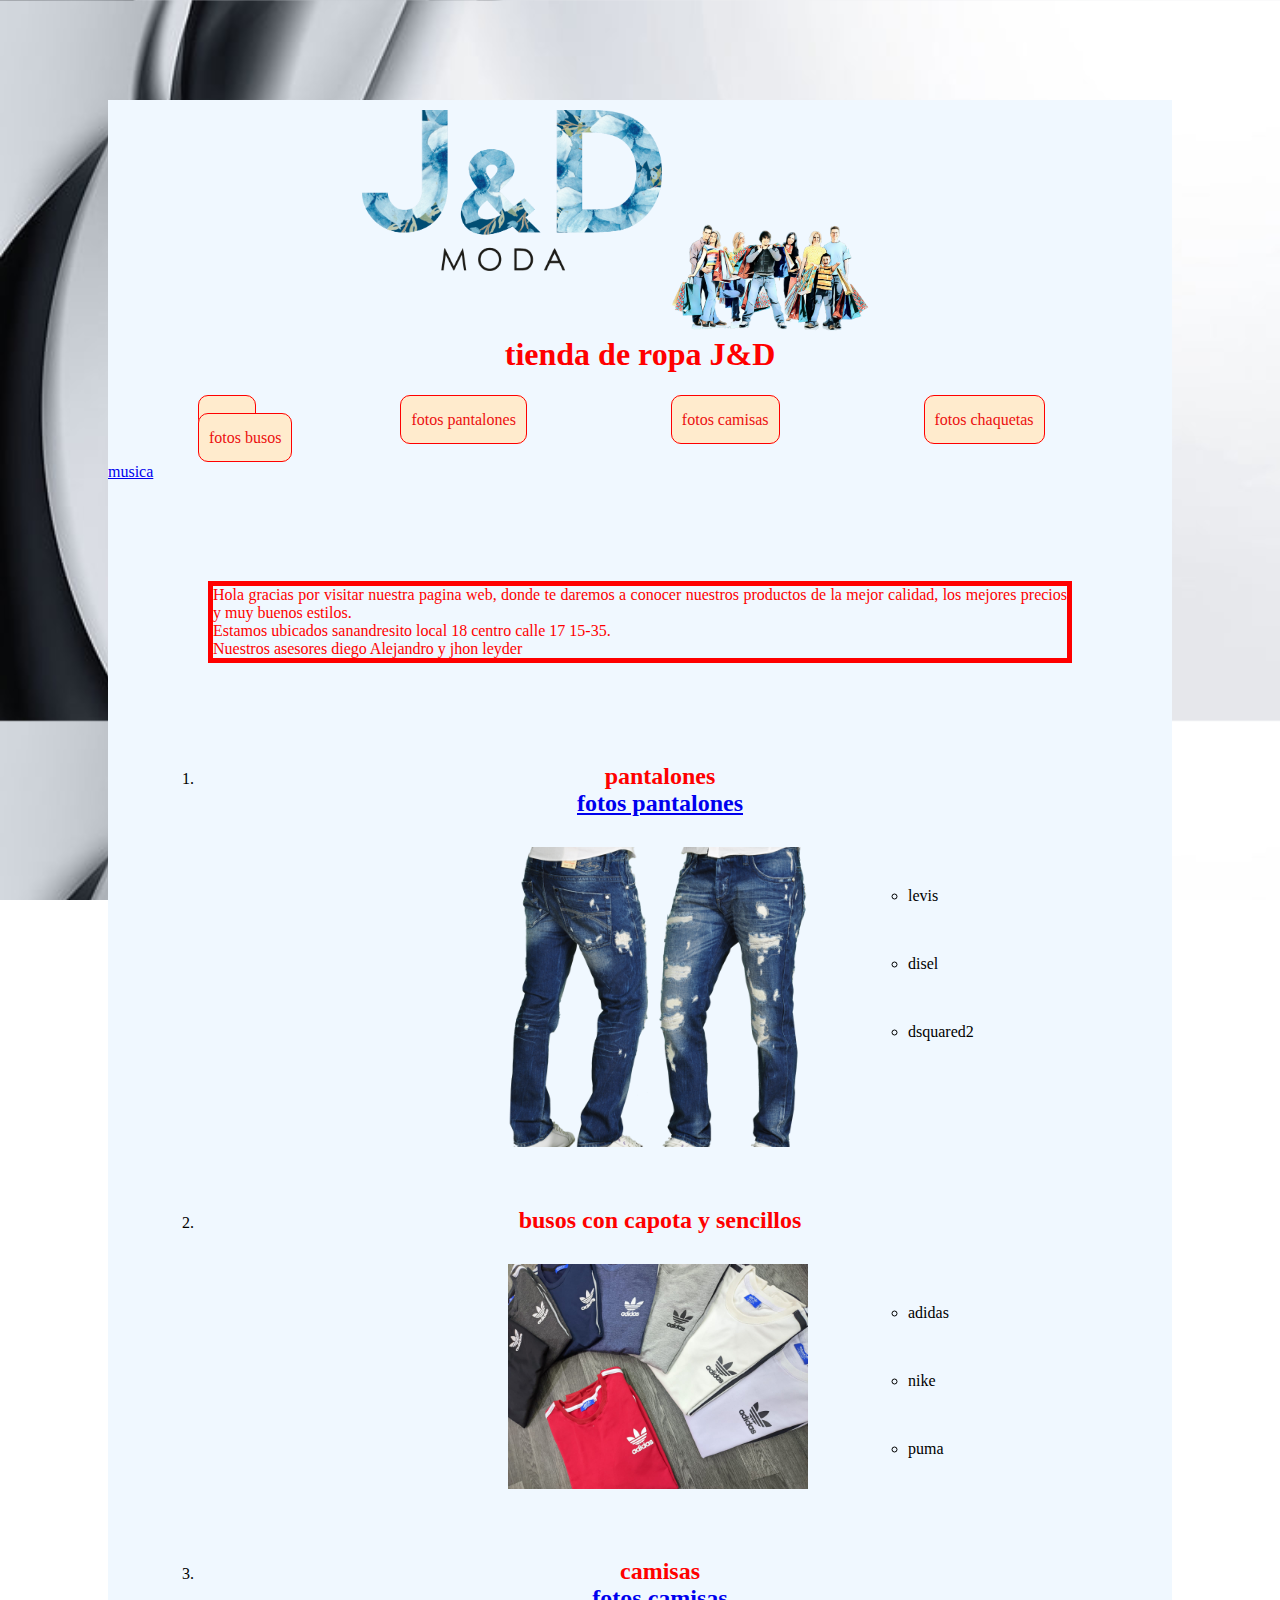
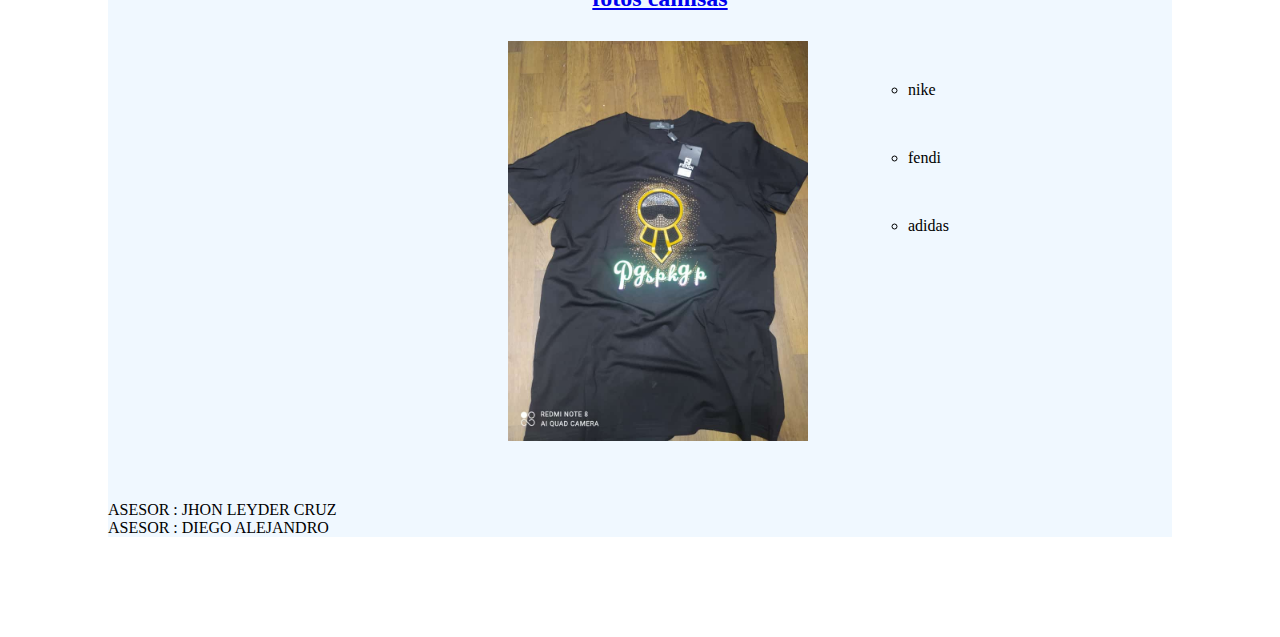
<file: index.html>
<!DOCTYPE html>
<html lang="en">
<head>
    <meta charset="UTF-8">
    <meta http-equiv="X-UA-Compatible" content="IE=edge">
    <meta name="viewport" content="width=device-width, initial-scale=1.0">
    <title>BIENVENIDO TIENDA J&D</title>
    <link rel="stylesheet" href="css/style.css">
</head>
<body>

    <div>
        <img src="imagenes_primer_pag/loguito.png" altno="invalido" class="logito">
        <img src="imagenes_primer_pag/logotipo.jydmoda.png" altno="invalido" class = "logo1">
        <div class="clear"></div>
        <h1>tienda de ropa J&D </h1>
        
        <nav>
            <ul>
                <li><a href="index.html">inicio</a></li>
                <li><a href="pantalones.html">fotos pantalones</a></li>
                <li><a href="camisas.html">fotos camisas</a></li>
                <li><a href="chaquetas.html">fotos chaquetas</a></li>
                <li><a href="busos.html">fotos busos</a></li>
            </ul>
        </nav>

        <a href="https://www.youtube.com/watch?v=frNjBYk3SRw" target="_blank">musica</a>

        <p class="borde"> Hola gracias por visitar nuestra pagina web, donde te daremos a conocer 
            nuestros productos de la  mejor calidad, los mejores precios y muy buenos estilos.<br> 
            Estamos ubicados sanandresito local 18 centro calle 17 15-35.<br>
            Nuestros asesores diego Alejandro y jhon leyder 
        </p>
        
        <ol >
            <li><h2>pantalones<br> <a href="pantalones.html">fotos pantalones</a></h2>
                <img src="imagenes_primer_pag/pantalones.png" altno ="invalido"class="imagen2">
                <ul>
                    <li>levis</li>
                    <li>disel</li>
                    <li>dsquared2</li>
                </ul>
                <div class="clear"></div>
            </li>

            <li> <h2>busos con capota y sencillos</h2>
                <img src="imagenes_primer_pag/2678da4b-858e-44d7-a6a1-eef3869acefe.jpg" alt="invalido"class="imagen3">
                <ul>
                    <li>adidas</li>
                    <li>nike</li>
                    <li>puma</li>
                </ul>
                <div class="clear"></div>
            </li>

            <li><h2>camisas <a href="camisas.html"> <br>fotos camisas</a></h2>
                <img src="imagenes_primer_pag/fendi.jpg" alt="invalido"class="imagen4">
                <ul>
                    <li>nike</li>
                    <li>fendi</li>
                    <li>adidas</li>
                </ul>
                <div class="clear"></div>
            </li>
        </ol>
        <footer>
            <p class="pie">ASESOR : JHON LEYDER CRUZ <br> ASESOR : DIEGO ALEJANDRO </p>
        </footer>
    </div>
</body>
</html>
</file>
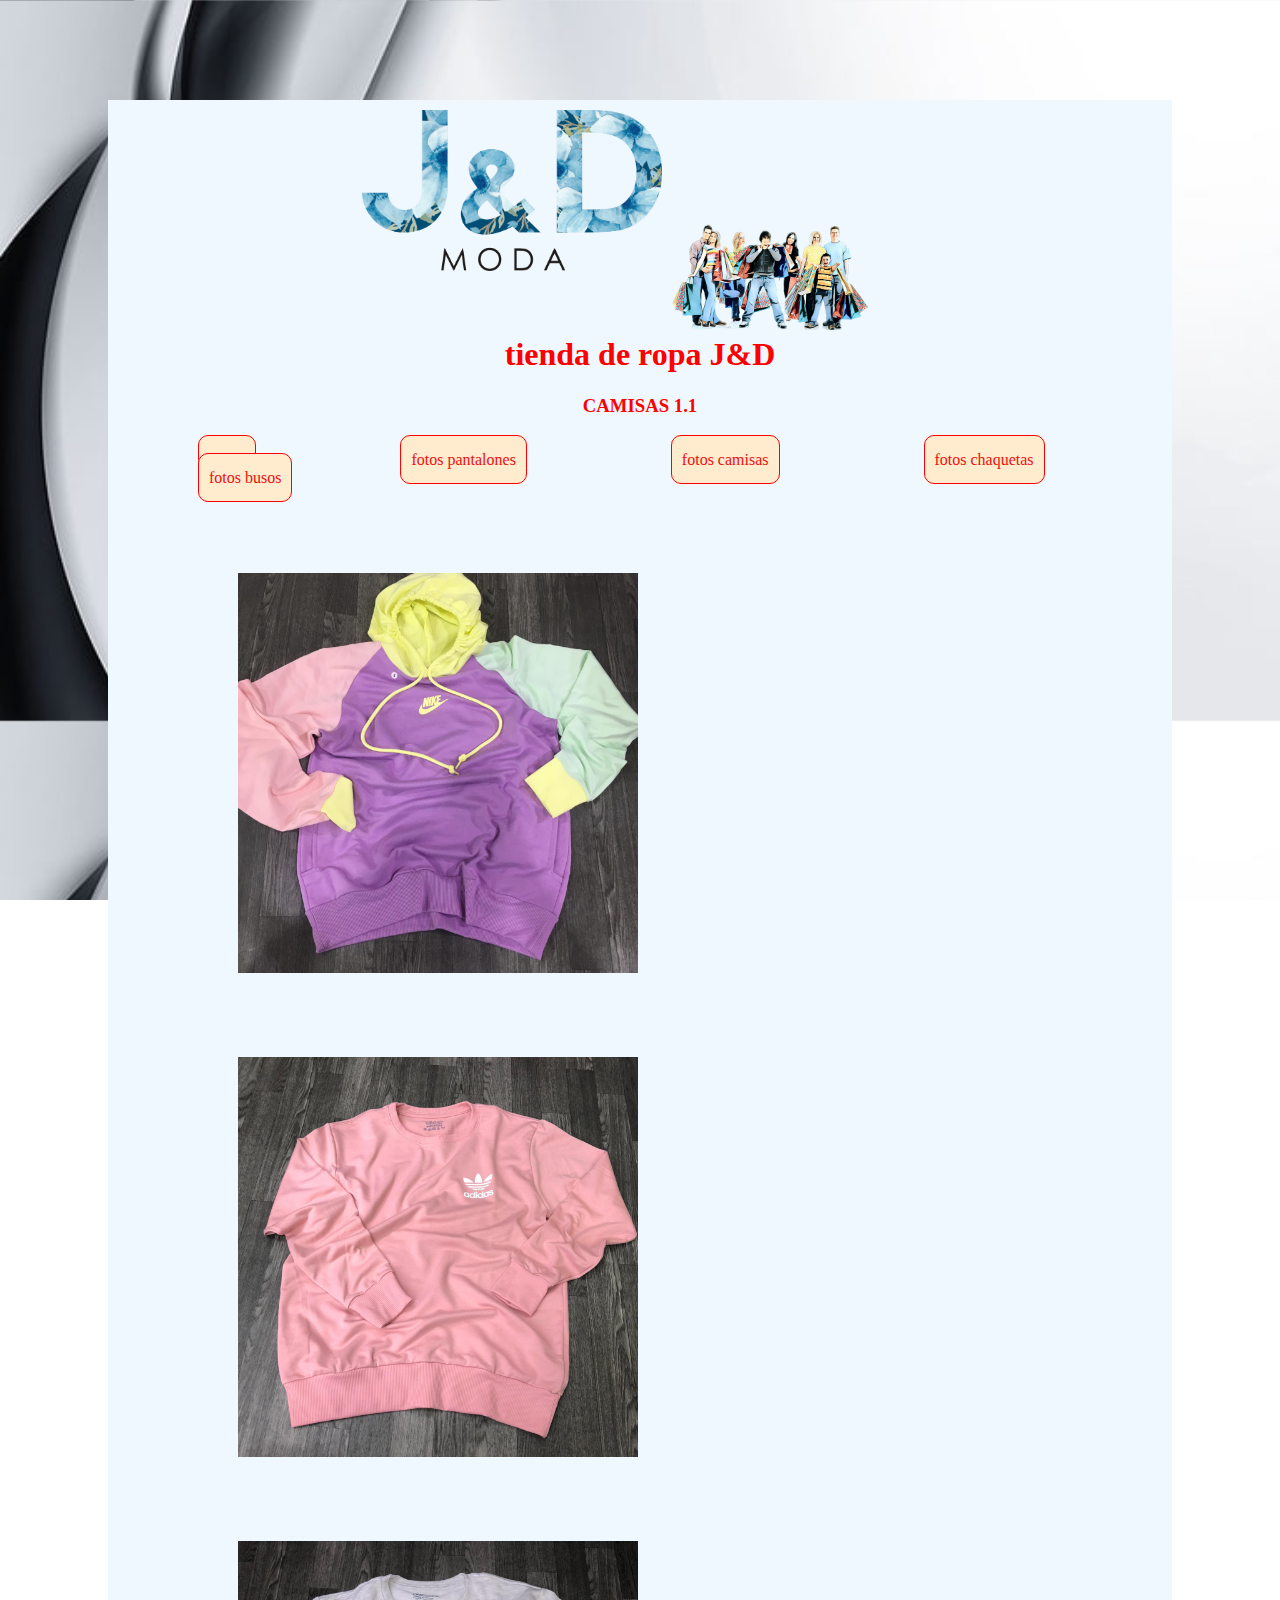
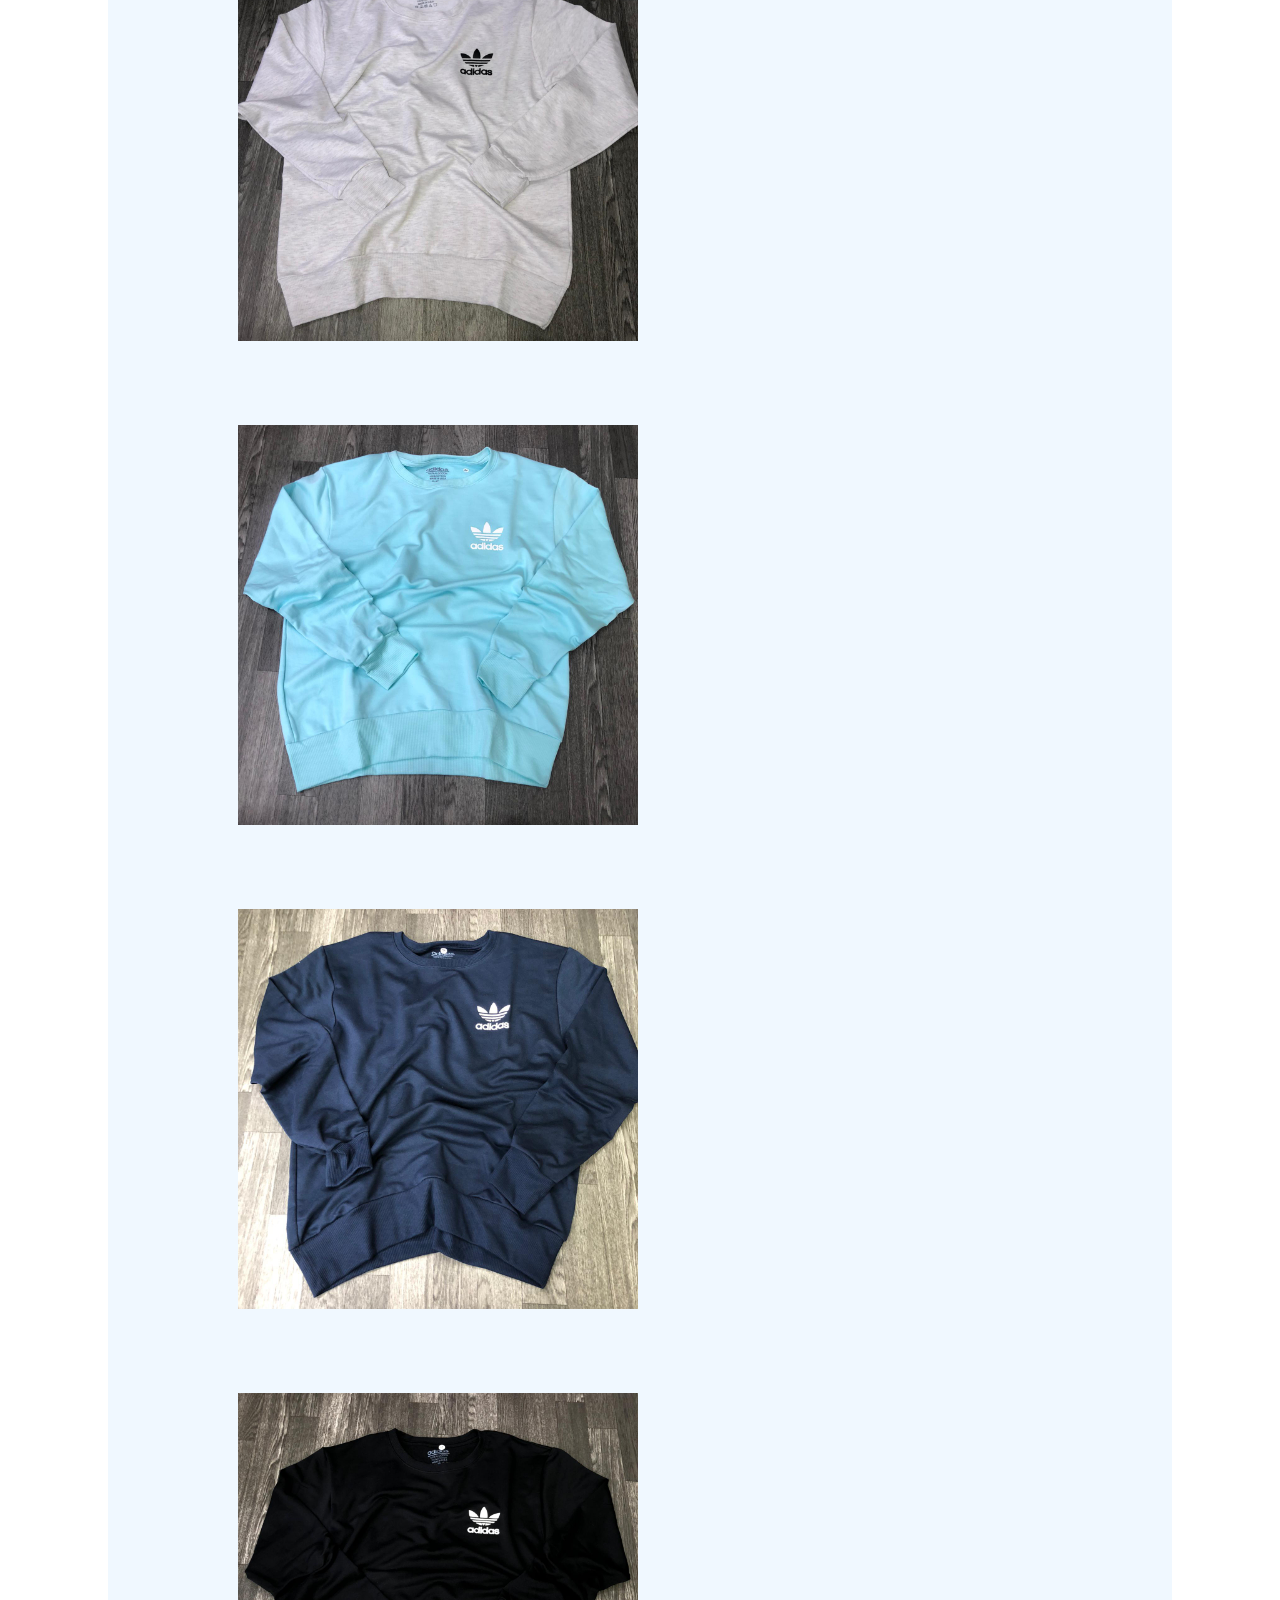
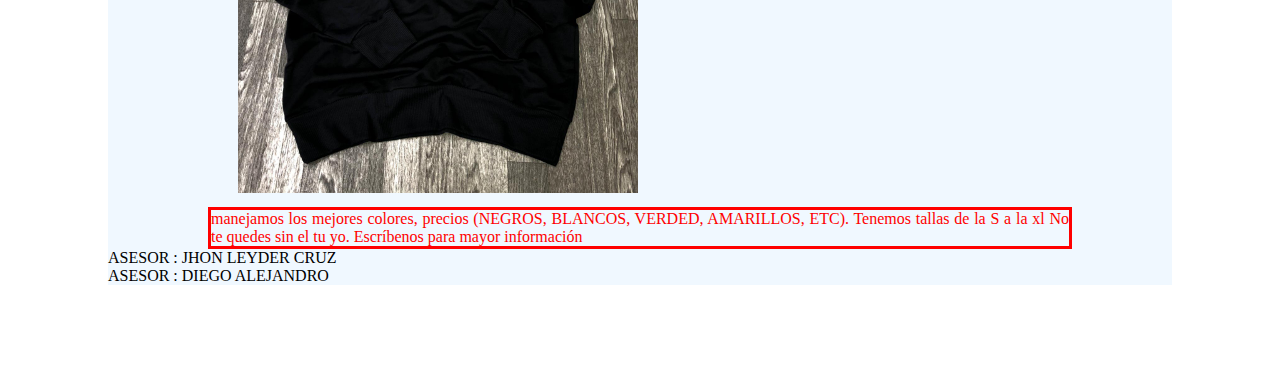
<file: busos.html>
<!DOCTYPE html>
<html lang="en">
<head>
    <meta charset="UTF-8">
    <meta http-equiv="X-UA-Compatible" content="IE=edge">
    <meta name="viewport" content="width=device-width, initial-scale=1.0">
    <title>busos</title>
    <link rel="stylesheet" href="css/style.css">
</head>
<body>
    <div>
        
            <img src="imagenes_primer_pag/loguito.png" altno="invalido" class="logito">
            <img src="imagenes_primer_pag/logotipo.jydmoda.png" altno="invalido" class = "logo1">
            <div class="clear"></div>
            <h1>tienda de ropa J&D </h1>
            <h3>CAMISAS 1.1</h3>
            <nav>
                <ul>
                    <li><a href="index.html">inicio</a></li>
                    <li><a href="pantalones.html">fotos pantalones</a></li>
                    <li><a href="camisas.html">fotos camisas</a></li>
                    <li><a href="chaquetas.html">fotos chaquetas</a></li>
                    <li><a href="busos.html">fotos busos</a></li>
                </ul>
            </nav>
            
            <img src="imagenes_ropa/buso1.jpg" alt ="invalido" class="jeans1">
            <img src="imagenes_ropa/buso2.jpg" alt="invalido" class="jeans1">
            <img src="imagenes_ropa/buso3.jpg" alt="invalido" class="jeans1">
            <img src="imagenes_ropa/buso4.jpg" alt="invalido" class="jeans1">
            <img src="imagenes_ropa/buso5.jpg" alt="invalido" class="jeans1">
            <img src="imagenes_ropa/buso6.jpg" alt="invalido" class="jeans1">
            
        <p class="borde2">
            manejamos los mejores colores, precios (NEGROS, BLANCOS, VERDED, AMARILLOS, ETC). 
            Tenemos tallas de la S a la xl No te quedes sin el tu yo. Escríbenos para mayor información 
        </p>
        <footer>
            <p class="pie">ASESOR : JHON LEYDER CRUZ <br> ASESOR : DIEGO ALEJANDRO</p>
        </footer>
    </div>

</body>
</html>
</file>
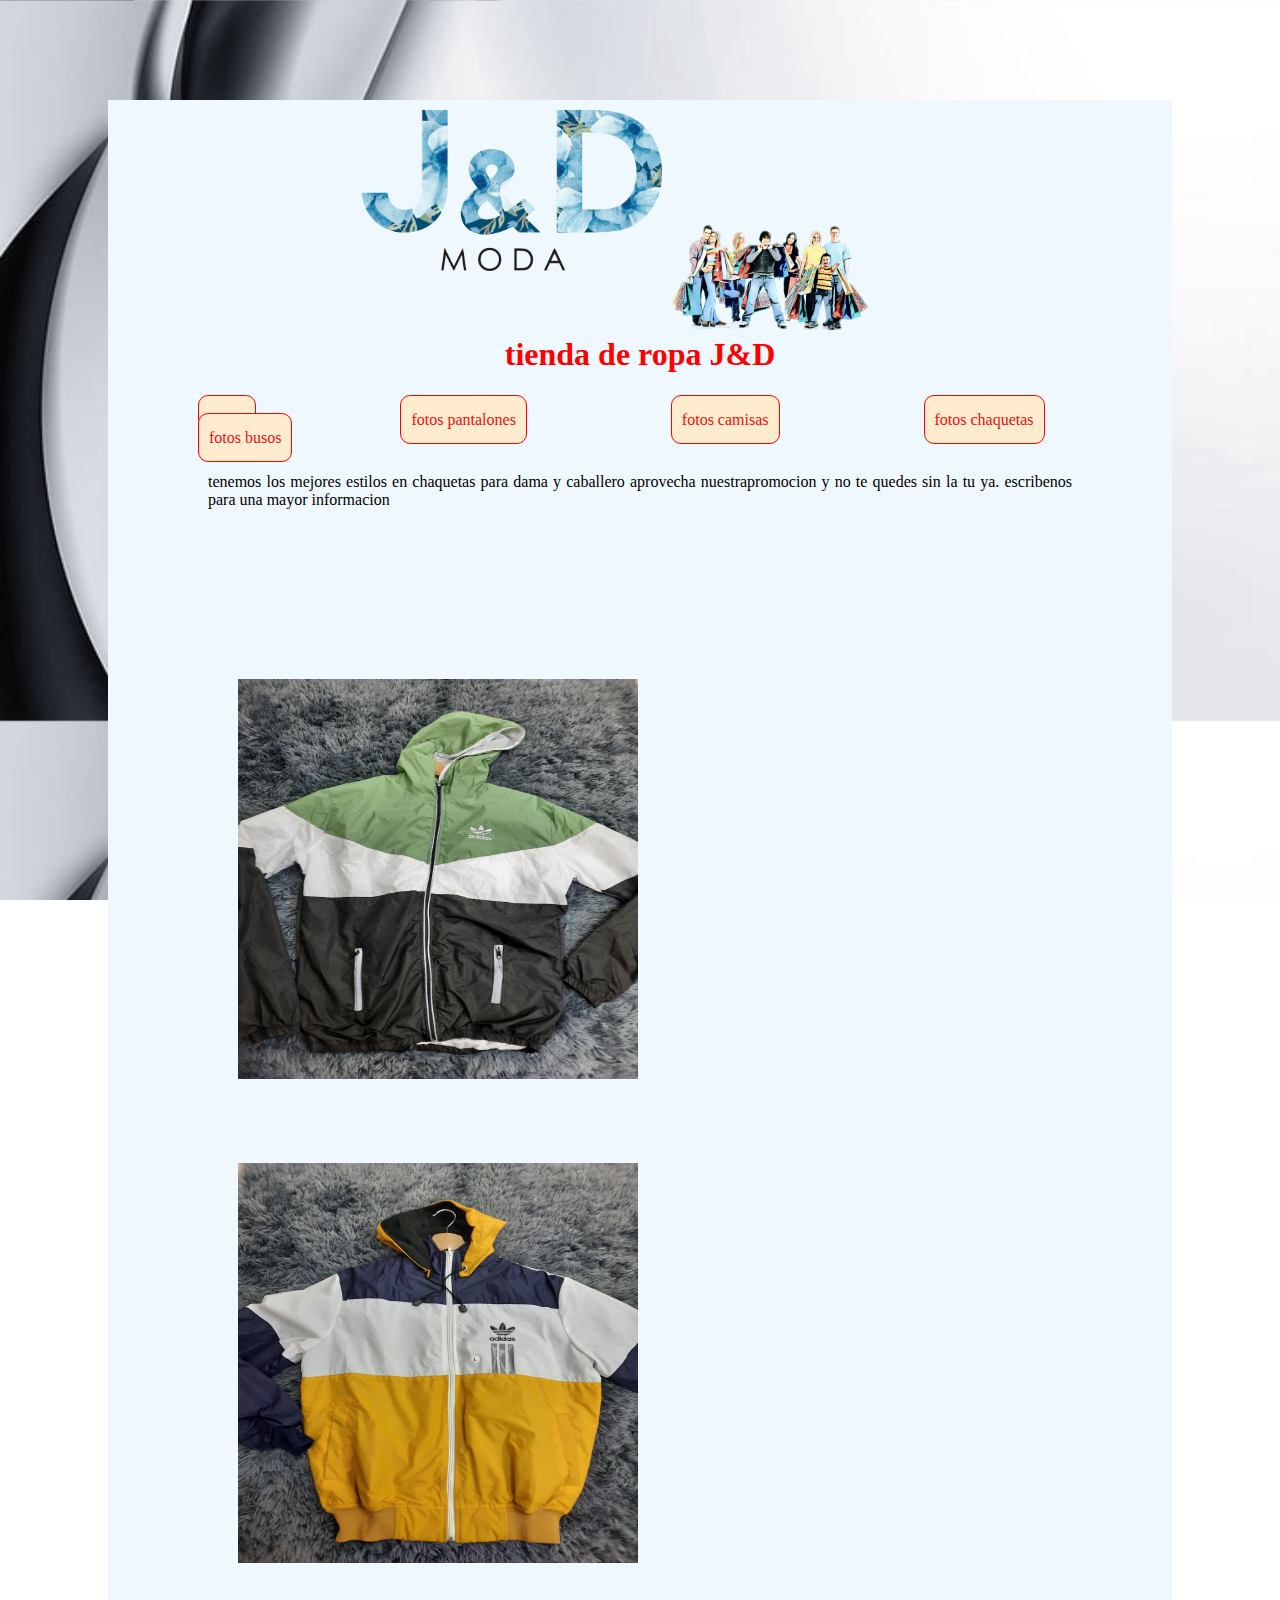
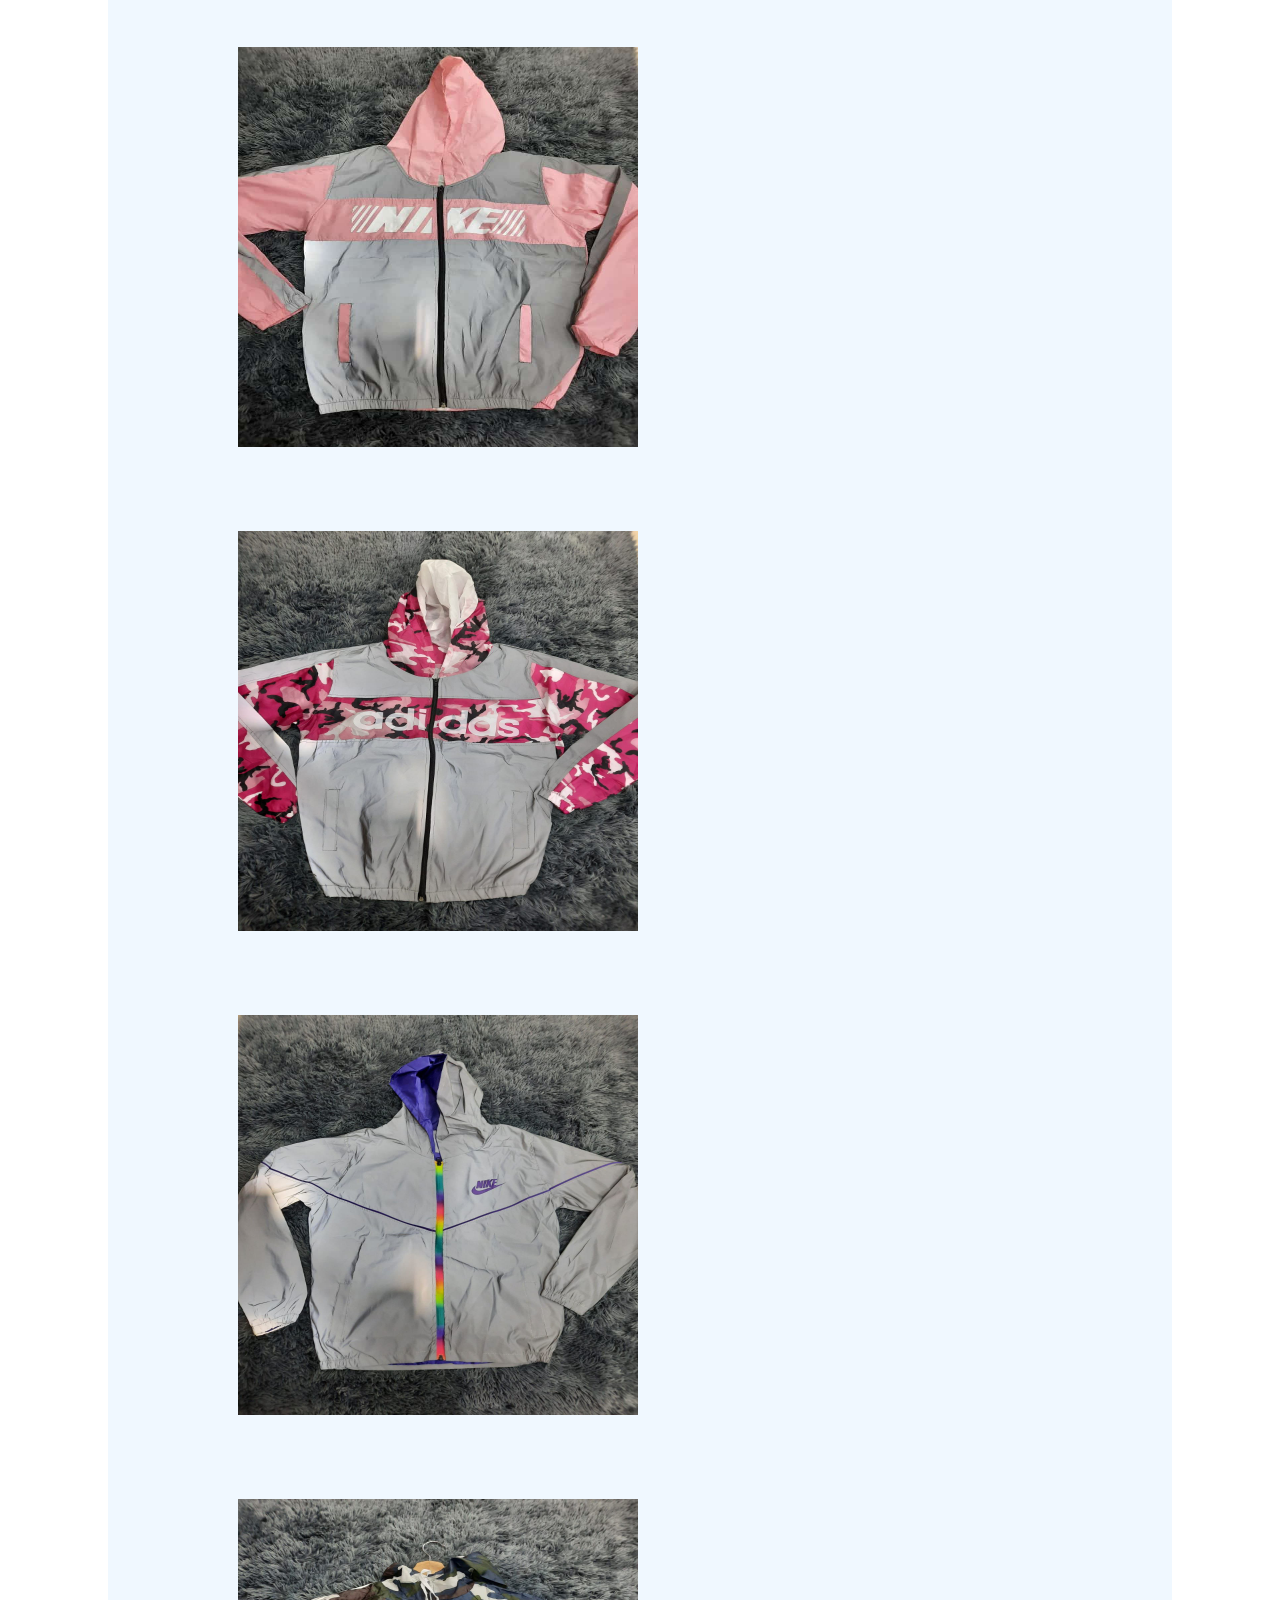
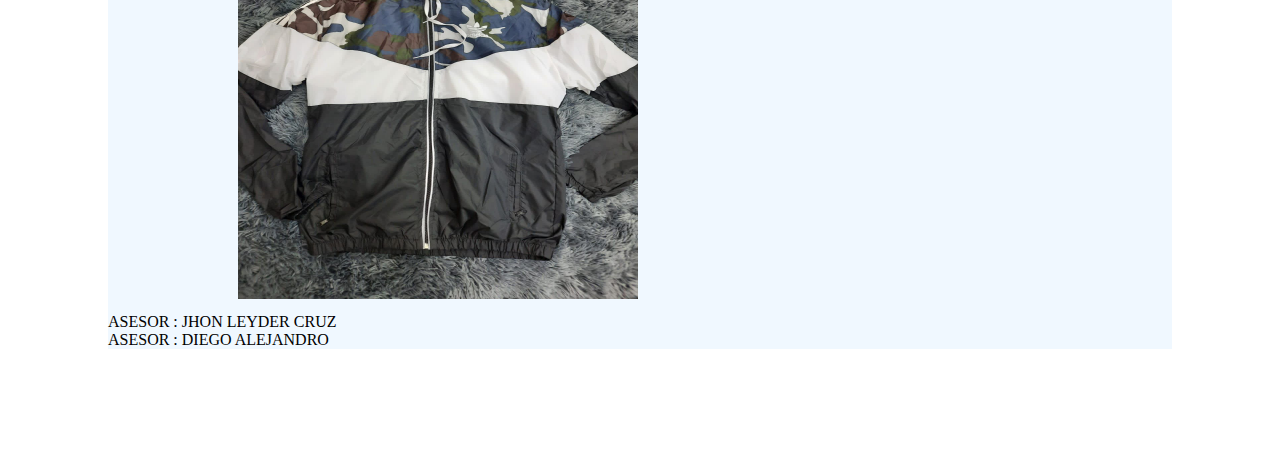
<file: chaquetas.html>
<!DOCTYPE html>
<html lang="en">
<head>
    <meta charset="UTF-8">
    <meta http-equiv="X-UA-Compatible" content="IE=edge">
    <meta name="viewport" content="width=device-width, initial-scale=1.0">
    <title>CHAQUETA</title>
    <link rel="stylesheet" href="css/style.css">
</head>
<body>
    <div>
        <img src="imagenes_primer_pag/loguito.png" altno="invalido" class="logito">
        <img src="imagenes_primer_pag/logotipo.jydmoda.png" altno="invalido" class = "logo1">
        <div class="clear"></div>
        <h1>tienda de ropa J&D </h1>
        <nav>
            <ul>
                <li><a href="index.html">inicio</a></li>
                <li><a href="pantalones.html">fotos pantalones</a></li>
                <li><a href="camisas.html">fotos camisas</a></li>
                <li><a href="chaquetas.html">fotos chaquetas</a></li>
                <li><a href="busos.html">fotos busos</a></li>
            </ul>
        </nav>
            <p>
                tenemos los mejores estilos en chaquetas para dama y 
                caballero aprovecha nuestrapromocion y no te quedes sin la tu ya. 
                escribenos para una mayor informacion
            </p>

        <img src="imagenes_ropa/chaqueta1.jpg" alt="no valido"class="jeans1" >
        <img src="imagenes_ropa/chaqueta2.jpg" alt="no valido"class="jeans2">
        <img src="imagenes_ropa/chaqueta3.jpg" alt="no valido"class="jeans3">
        <img src="imagenes_ropa/chaqueta4.jpg" alt="no valido"class="jeans4">
        <img src="imagenes_ropa/chaqueta5.jpg" alt="no valido"class="jeans5">
        <img src="imagenes_ropa/chaqueta6.jpg" alt="no valido"class="jeans5">

        <footer>
            <p class="pie">ASESOR : JHON LEYDER CRUZ <br> ASESOR : DIEGO ALEJANDRO </p>
        </footer>
    </div>
</file>
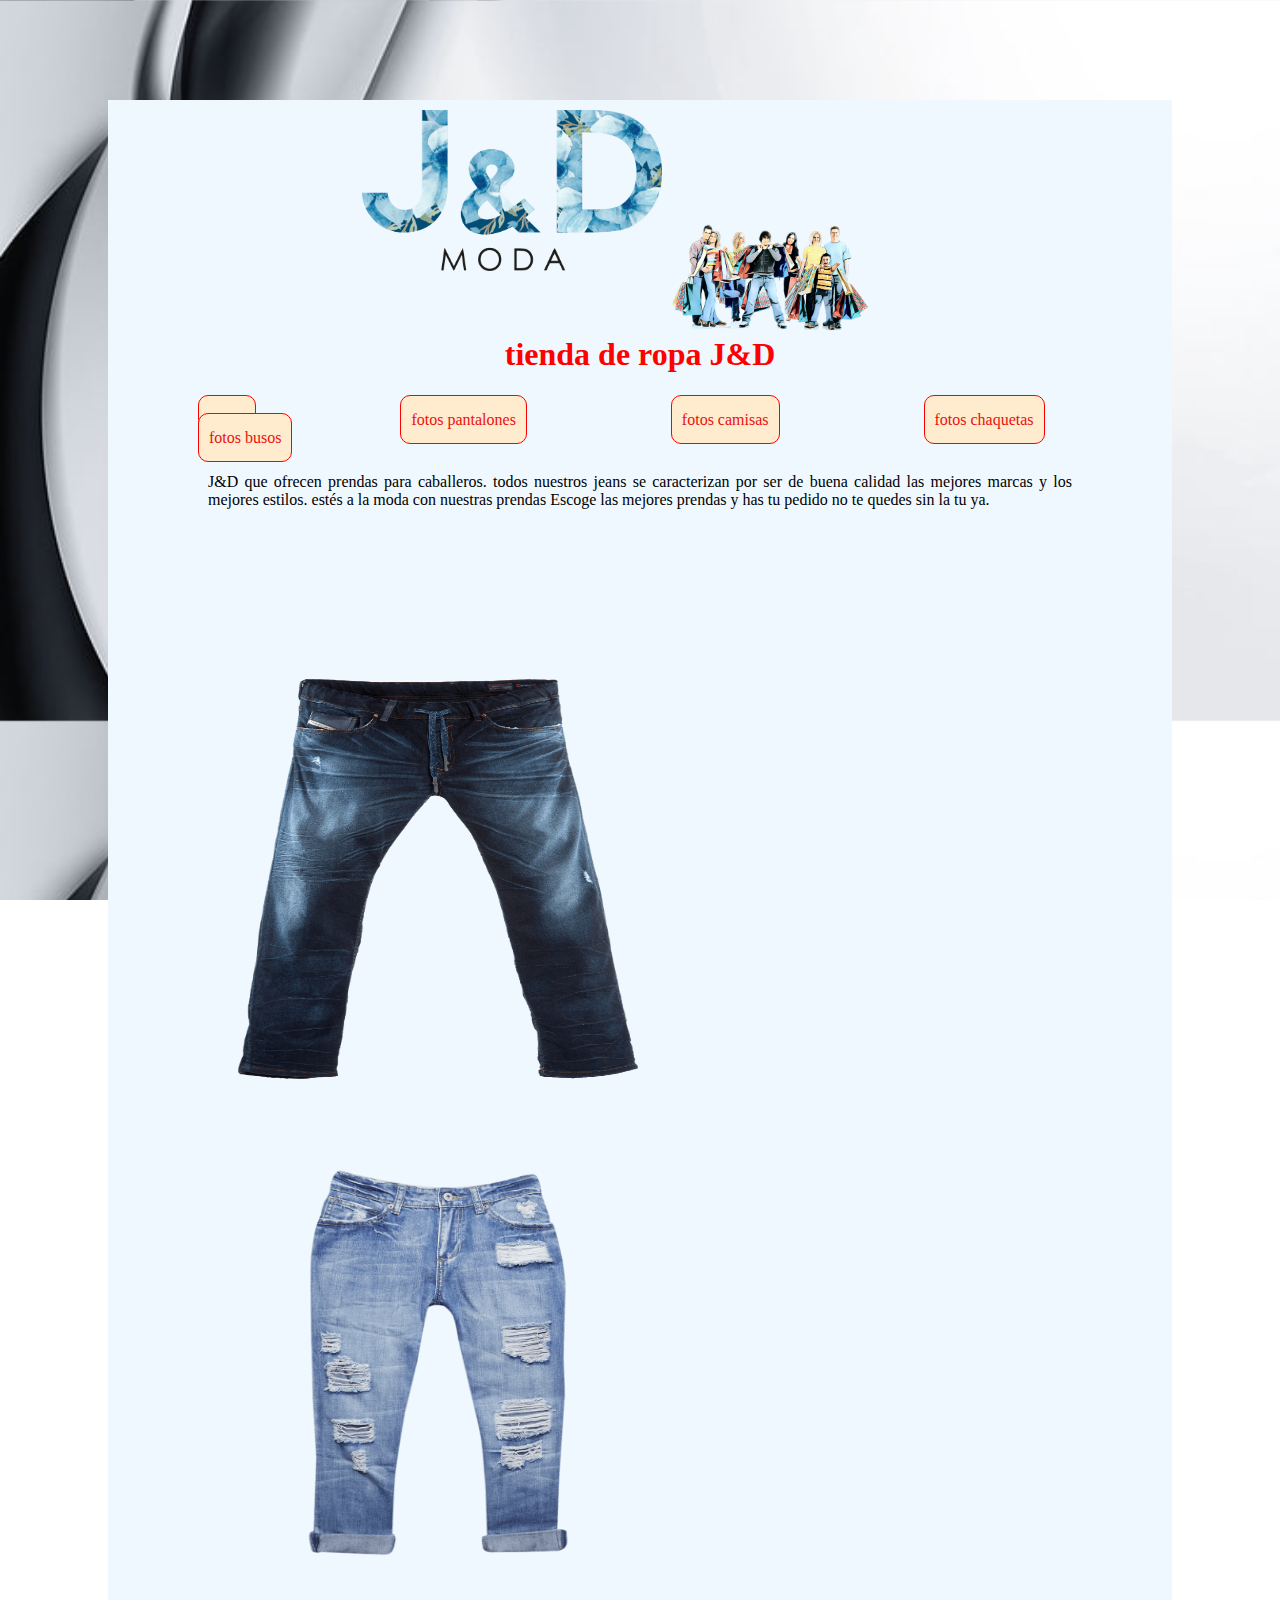
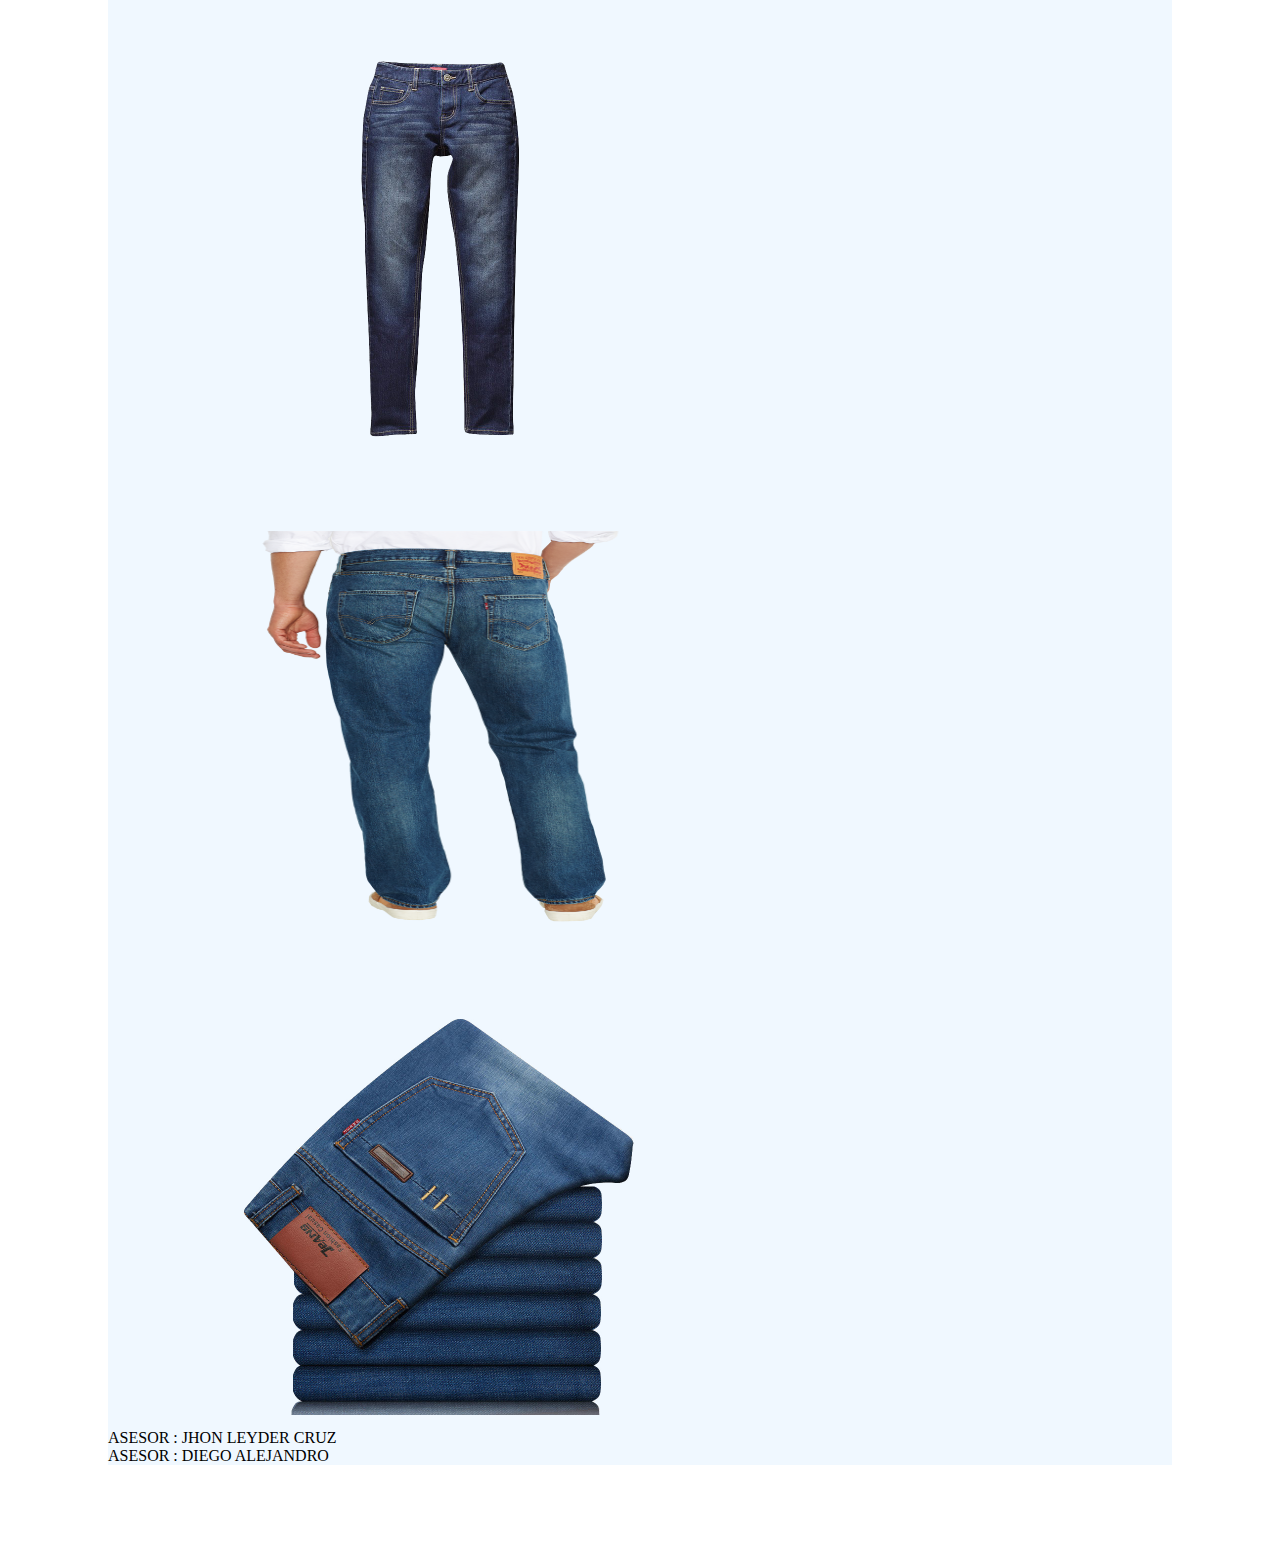
<file: pantalones.html>
<!DOCTYPE html>
<html lang="en">
<head>
    <meta charset="UTF-8">
    <meta http-equiv="X-UA-Compatible" content="IE=edge">
    <meta name="viewport" content="width=device-width, initial-scale=1.0">
    <title>PANTALONES</title>
    <link rel="stylesheet" href="css/style.css">
</head>
<body>
    <div>
        <img src="imagenes_primer_pag/loguito.png" altno="invalido" class="logito">
        <img src="imagenes_primer_pag/logotipo.jydmoda.png" altno="invalido" class = "logo1">
        <div class="clear"></div>
        <h1>tienda de ropa J&D </h1>
        <nav>
            <ul>
                <li><a href="index.html">inicio</a></li>
                <li><a href="pantalones.html">fotos pantalones</a></li>
                <li><a href="camisas.html">fotos camisas</a></li>
                <li><a href="chaquetas.html">fotos chaquetas</a></li>
                <li><a href="busos.html">fotos busos</a></li>
            </ul>
        </nav>
            <p>J&D que ofrecen prendas para caballeros. todos nuestros jeans se caracterizan por ser de buena 
                calidad las mejores marcas y los mejores estilos. estés a la moda con nuestras prendas 
                Escoge las mejores prendas y has tu pedido no te quedes sin la tu ya.
            </p>

        <img src="imagenes_ropa/pantalones1.png" alt="no valido"class="jeans1" >
        <img src="imagenes_ropa/pantalones2.png" alt="no valido"class="jeans2">
        <img src="imagenes_ropa/pantalones3.png" alt="no valido"class="jeans3">
        <img src="imagenes_ropa/pantalones4.png" alt="no valido"class="jeans4">
        <img src="imagenes_ropa/pantalones5.png" alt="no valido"class="jeans5">

        <footer>
            <p class="pie">ASESOR : JHON LEYDER CRUZ <br> ASESOR : DIEGO ALEJANDRO </p>
        </footer>
    </div>
</body>
</html>
</file>
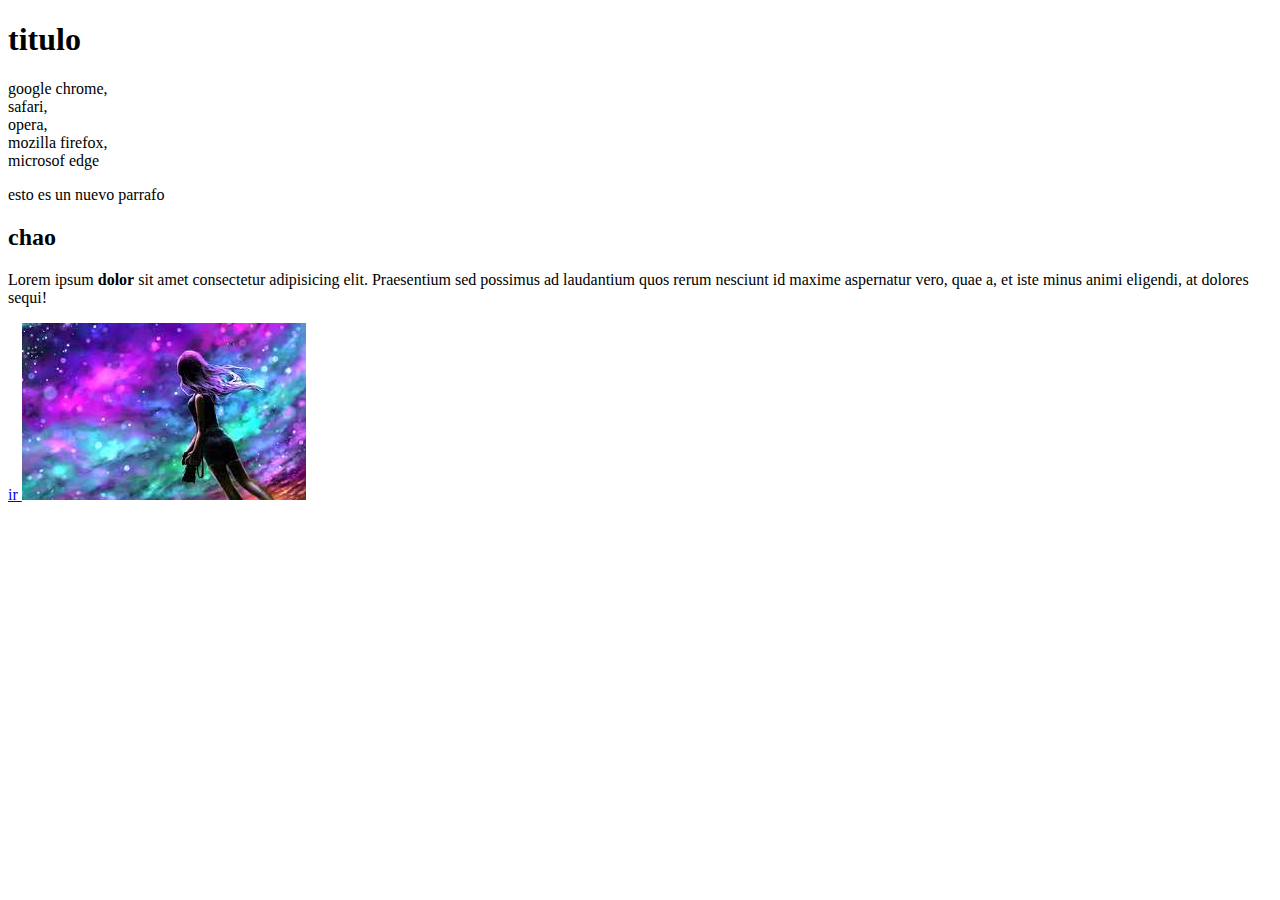
<file: ejercicios_clase/etiquetas.html>
<!DOCTYPE html>
<html lang="en">
<head>
    <meta charset="UTF-8">
    <meta http-equiv="X-UA-Compatible" content="IE=edge">
    <meta name="viewport" content="width=device-width, initial-scale=1.0">
    <title>etiquetas</title>
</head>
<body>
    <h1>titulo</h1>
    google chrome,<br> safari,<br> opera,<br> mozilla firefox,<br> microsof edge
    <p>esto es un nuevo parrafo<p>
    <h2>chao</h2>
    <p>Lorem ipsum <b>dolor</b> sit amet consectetur adipisicing elit. Praesentium sed possimus ad laudantium quos rerum nesciunt id maxime aspernatur vero, quae a, et iste minus animi eligendi, at dolores sequi!</p>
    <a href="https://www.youtube.com/watch?v=ESnPS9iDmtQ" target="_blank">ir
        <img src="imagenes/fantasia.jpg" alt="fantasia"</a>
    <br>
    
</body>
</html>
</file>
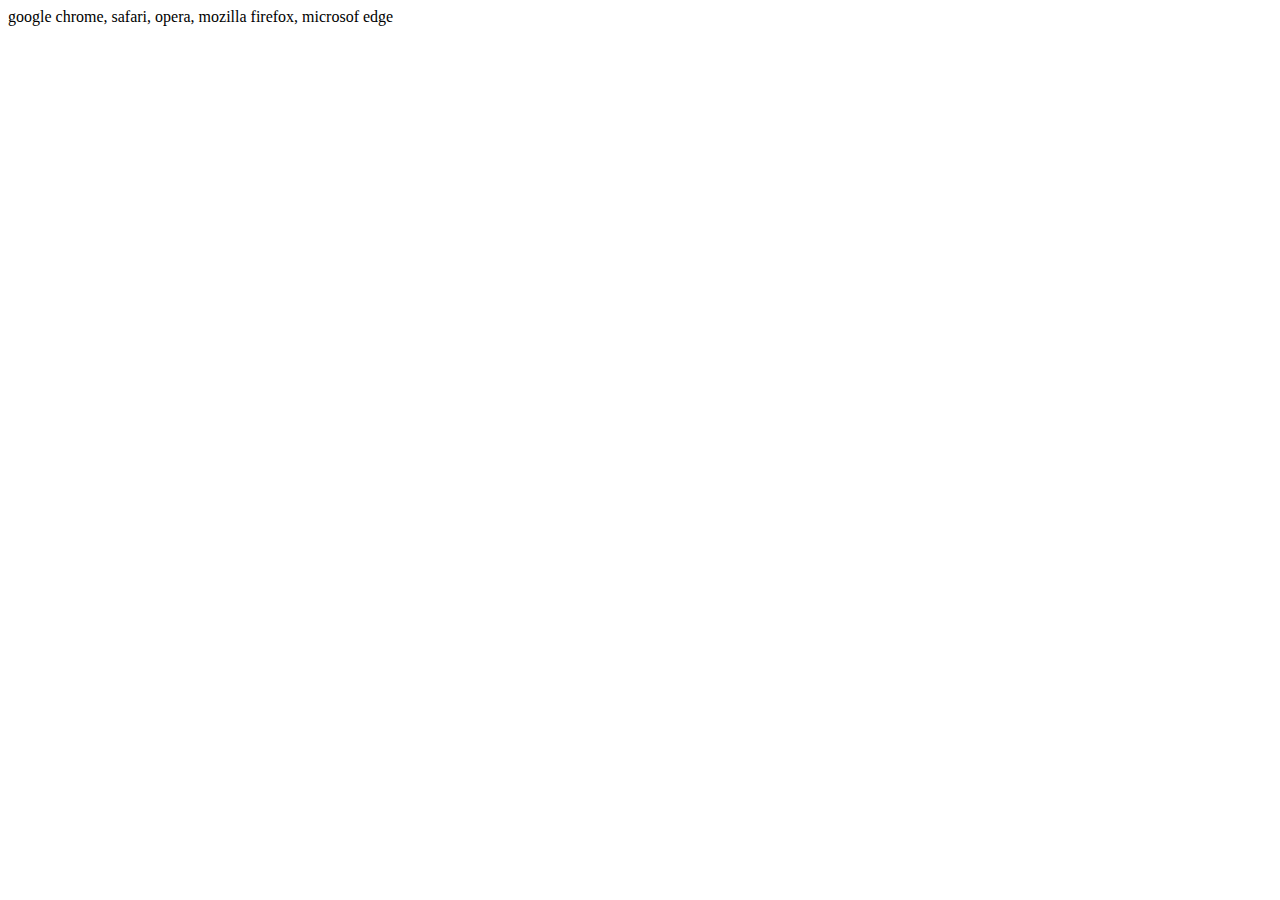
<file: ejercicios_clase/los_cinco_navegadores.html>
<!DOCTYPE html>
<html lang="en">
<head>
    <meta charset="UTF-8">
    <meta http-equiv="X-UA-Compatible" content="IE=edge">
    <meta name="viewport" content="width=device-width, initial-scale=1.0">
    <title>navegadores</title>
</head>
<body>
google chrome, safari, opera, mozilla firefox, microsof edge
</body>
</html>
</file>
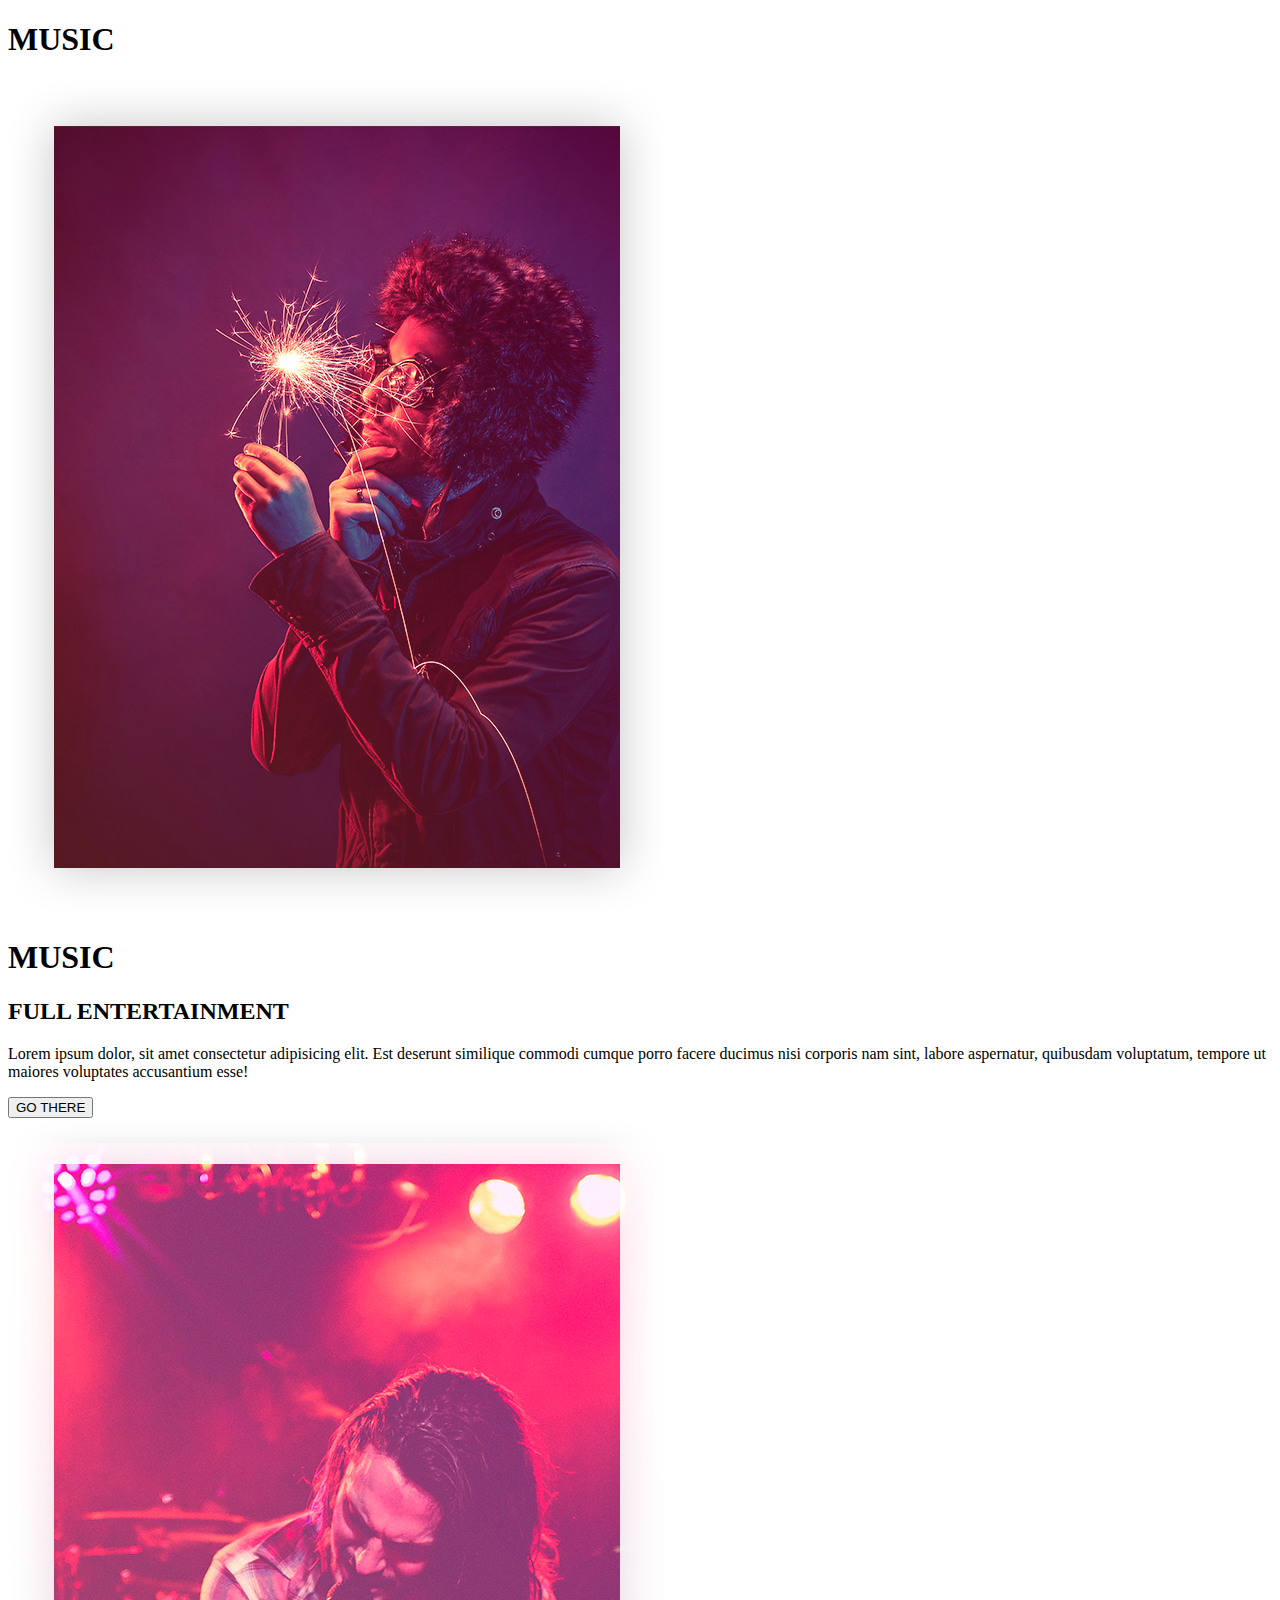
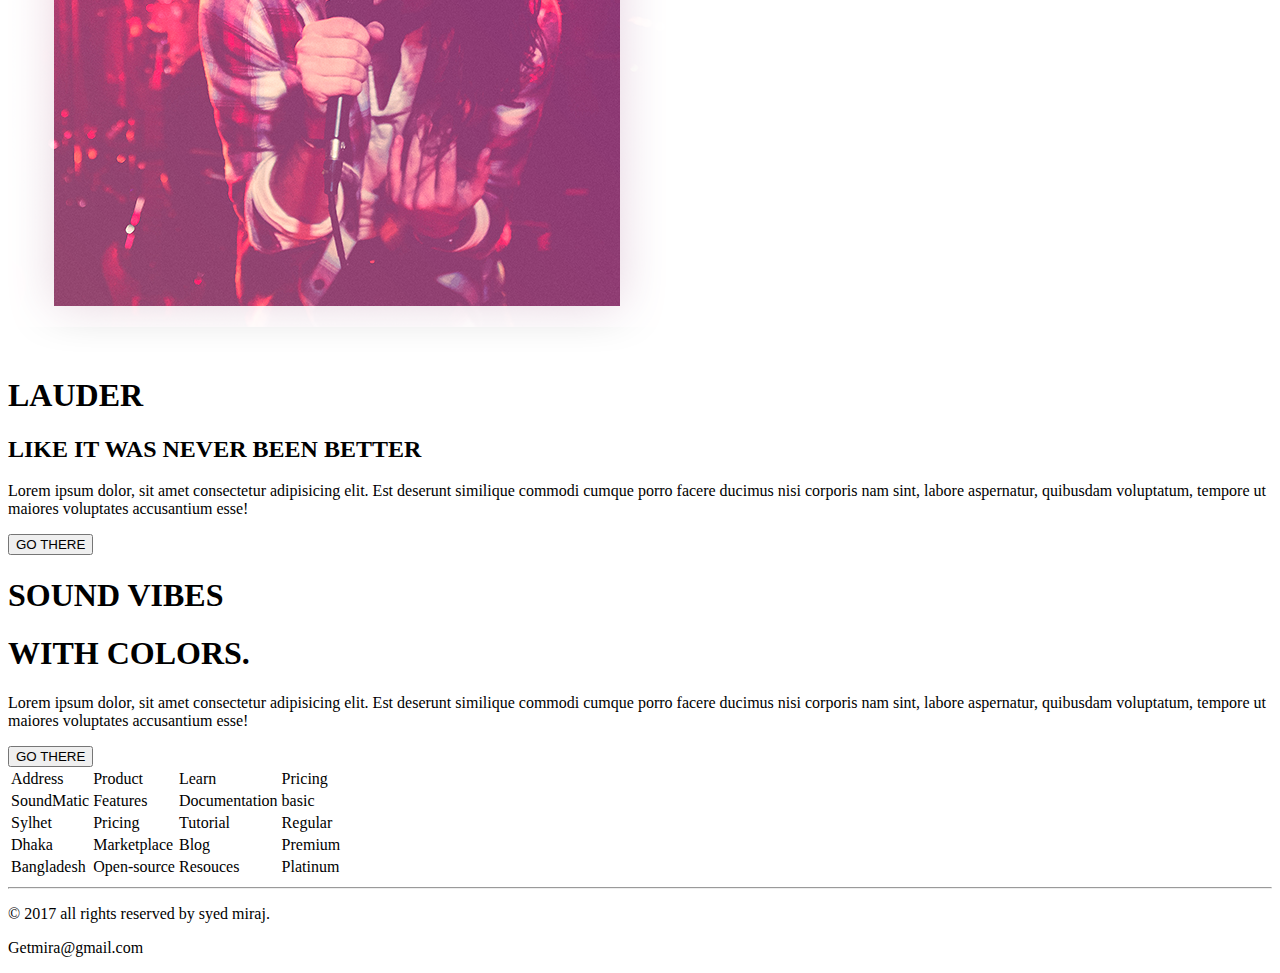
<file: ejercicios_clase/proyecto_music.htm>
<!DOCTYPE html>
<html lang="en">
<head>
    <meta charset="UTF-8">
    <meta http-equiv="X-UA-Compatible" content="IE=edge">
    <meta name="viewport" content="width=device-width, initial-scale=1.0">
    <title>music</title>
    <link rel="stylesheet" href= "E:\HENRY_HTML\css\music.css">
</head>
<body>
    <main>

            <header>
                <h1 class="titulo1">MUSIC</h1>
            </header>
        
<!-- ---------------------------------------------------------------------------------  -->
        <section>

            <img src="../taller_music/images/matt-palmer.png " altno="invalido" class="imagen2">
            <div class="clear"></div>

            <div>
                <h1>MUSIC</h1>
                <h2>FULL ENTERTAINMENT</h2>
                    <p>
                        Lorem ipsum dolor, sit amet consectetur adipisicing elit. Est deserunt similique commodi cumque
                        porro facere ducimus nisi corporis nam sint, labore aspernatur, quibusdam voluptatum,
                        tempore ut maiores voluptates accusantium esse!
                    </p>
                <button class="boton1">GO THERE</button>
            </div>
            <div class="clear"></div>
    
        </section>

<!-- ---------------------------------------------------------------------------------  -->
        <section>

            <img src="../taller_music/images/wesley-tingey.png " altno="invalido" class="imagen3">
            <div class="clear"></div>

            <div class="div1">
                <h1>LAUDER</h1>
                <h2>LIKE IT WAS NEVER BEEN BETTER</h2>
                    <p>
                        Lorem ipsum dolor, sit amet consectetur adipisicing elit. Est deserunt similique commodi cumque
                        porro facere ducimus nisi corporis nam sint, labore aspernatur, quibusdam voluptatum,
                        tempore ut maiores voluptates accusantium esse!
                    </p>
                <button class="boton2">GO THERE</button>
            </div>
            <div class="clear"></div>

        </section>

<!-- ---------------------------------------------------------------------------------  -->


        <section class="imagen4">
            <div class="div2">

                <h1>SOUND VIBES</h1>
                <h1>WITH COLORS.</h1>
                <p>
                    Lorem ipsum dolor, sit amet consectetur adipisicing elit. Est deserunt similique commodi cumque
                    porro facere ducimus nisi corporis nam sint, labore aspernatur, quibusdam voluptatum,
                    tempore ut maiores voluptates accusantium esse!
                </p>
                <button class="boton3">GO THERE</button>

            </div>
        </section>


<!-- ---------------------------------------------------------------------------------  -->

        <section class="section1">
            <table>
                
                <tr>
                    <td class="td1">Address</td>
                    <td class="td1">Product</td>
                    <td class="td1">Learn</td>
                    <td class="td1">Pricing</td>
                </tr>

                <tr>
                    <td>SoundMatic</td>
                    <td>Features</td>
                    <td>Documentation</td>
                    <td>basic</td>
                </tr>

                <tr>
                    <td>Sylhet</td>
                    <td>Pricing</td>
                    <td>Tutorial</td>
                    <td>Regular</td>
                    
                </tr>
                    
                <tr>
                    <td>Dhaka</td>
                    <td>Marketplace</td>
                    <td>Blog</td>
                    <td>Premium</td>   
                </tr>

                <tr>
                    <td>Bangladesh</td>
                    <td>Open-source</td>
                    <td>Resouces</td>
                    <td>Platinum</td>   
                </tr>
            </table>
        </section>

        <footer>
            <hr/>
            <p class="p1">
                &copy; 2017 all rights reserved by syed miraj.
            </p>
            <p class="p2">
                Getmira@gmail.com
            </p> 
             
        </footer>


    </main>  

</body>
</html>
</file>
<file: css/style.css>
body{
    background-image:url(../ejercicios_clase/imagenes/fondo.jpg);
    background-size: 100%;
    background-attachment: fixed;

}
div{
    background-color:aliceblue;
    margin:100px;
}

li{
    margin: 50px;
}

h1,h2,h3{
    text-align: center;
    color: red;  
}

p{
    text-align: justify;
    margin:100px;  
}

.logo1{
    width:300px;
    display:block;
    margin: 0 0 0 100px;
    padding:10px;
    float: right;
}

.imagen2,.imagen3,.imagen4{
    width:300px;
    display:block;
    margin:0 0 0 300px;
    padding:10px;
    float:  left;
    
}
.camisa1,.camisa2,.camisa3,.camisa4,.camisa5,.camisa6,.camisa7,.camisa8{
    width:500px ;
    height:500px;
    padding:10px;
}
.borde{
    border:5px solid;
    color:red;
}
.borde2{
    border:solid;
    color:red; 
    margin:0px 100px;
}

.jeans1,.jeans2,.jeans3,.jeans4,.jeans5{
    width:400px ;
    height:400px;
    padding:10px;
    margin:60px 60px 0 120px; /*margen esterno*/
}
.pie{
    margin:0;
}
/* para crear botones*/
nav ul li{
    list-style: none;
    display: inline;
}
nav ul li a {
    text-decoration: none;
    padding: 15px 10px ;
    margin: 0/*arriba*/ 40px/*->*/ 0/*abajo*/ 0/*<-*/;
    border: 1px solid red;
    background:blanchedalmond ;
    color: rgb(236, 15, 15);
    border-radius: 10px;/*redondear bordes*/
}

nav ul li a:hover{
    background: green; /*margen interno*/
    color: aliceblue;
}
/*----------------------------*/

/*elementos flotantes*/
ul{
    float: left;
}
.clear{
    clear: both;
}

.logito{
    float:right ;
    width: 200px;
    display:block;
    margin: 120px 300px 0 0;
}

.main3{
    
}
</file>
